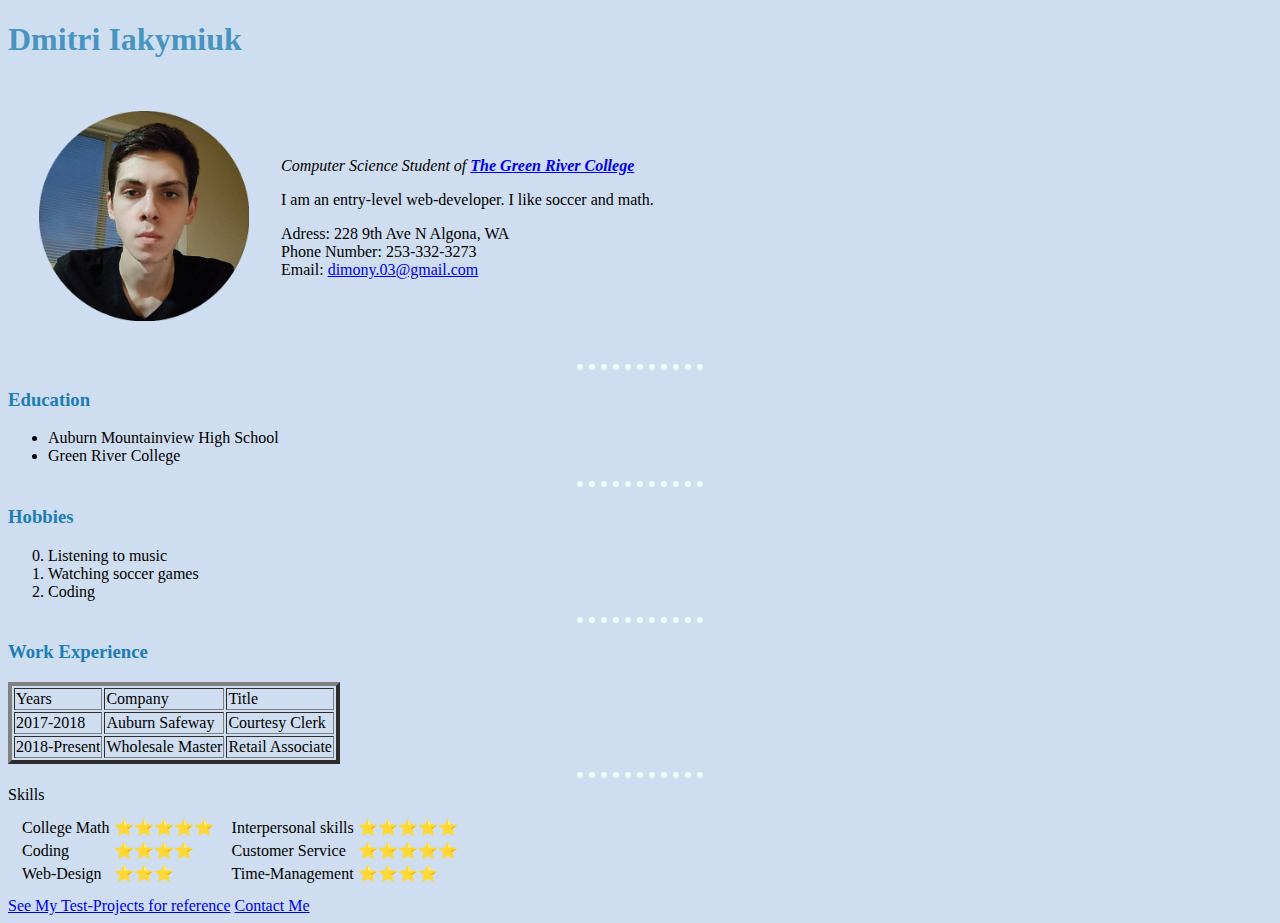
<file: index.html>
<!DOCTYPE html>
<html lang="en" dir="ltr">

<head>
  <meta charset="utf-8">
  <title>Dmitri's Personal Website</title>
  <link rel="stylesheet" href="css/style.css">
  <link rel="shortcut icon" href="Images/favicon.ico">
</head>
<body>

  <h1>Dmitri Iakymiuk</h1>
  <table cellspacing="30">
    <tr>
      <td>
        <img src="Images/MySelfie.gif" width="210" height="210" alt="Dmitri's Profile Picture">
      </td>
      <td>
        <p>
          <em>Computer Science Student of <strong><a href="https://www.greenriver.edu/">The Green River College</a></strong></em>
        </p>
        <p>
          I am an entry-level web-developer. I like soccer and math.
        </p>
        <p>Adress: 228 9th Ave N Algona, WA <br>
        Phone Number: 253-332-3273 <br>
        Email: <a href="#">dimony.03@gmail.com</a>
        </p>
      </td>
    </tr>
  </table>

  <hr>

  <h3 class="head">Education</h3>

  <ul>
    <li>Auburn Mountainview High School </li>
    <li>Green River College</li>
  </ul>
  <hr>
  <h3>Hobbies</h3>

  <ol start=0>
    <li>Listening to music</li>
    <li>Watching soccer games</li>
    <li>Coding</li>
  </ol>
  <hr>
  <h3 class="head">Work Experience</h3>
  <table border="4">
    <thead>
      <tr>
        <td>Years</td>
        <td>Company</td>
        <td>Title</td>
      </tr>
    </thead>
    <tbody>
      <tr>
        <td>2017-2018</td>
        <td>Auburn Safeway</td>
        <td>Courtesy Clerk</td>
      </tr>
      <tr>
        <td>2018-Present</td>
        <td>Wholesale Master</td>
        <td>Retail Associate</td>
      </tr>
    </tbody>
    <tfoot>
    </tfoot>
  </table>

  <hr

  <h3>Skills</h3>
  <table cellspacing=10>
    <tr>
      <td>               <!-- left section -->
          <table>
            <tr><td>College Math</td> <td>⭐⭐⭐⭐⭐</td></tr>
            <tr><td>Coding</td> <td>⭐⭐⭐⭐</td></tr>
            <tr><td>Web-Design</td> <td>⭐⭐⭐</td></tr>
          </table>
      </td>
      <td>               <!-- Right section -->
        <table>
          <tr><td>Interpersonal skills</td> <td>⭐⭐⭐⭐⭐</td></tr>
          <tr><td>Customer Service</td> <td>⭐⭐⭐⭐⭐</td></tr>
          <tr><td>Time-Management</td> <td>⭐⭐⭐⭐</td></tr>
        </table>
      </td>
    </tr>
  </table>

  <a href="#">See My Test-Projects for reference</a> <!----S------------>

  <a href="ContactMe.html">Contact Me</a>

</body>

</html>
</file>
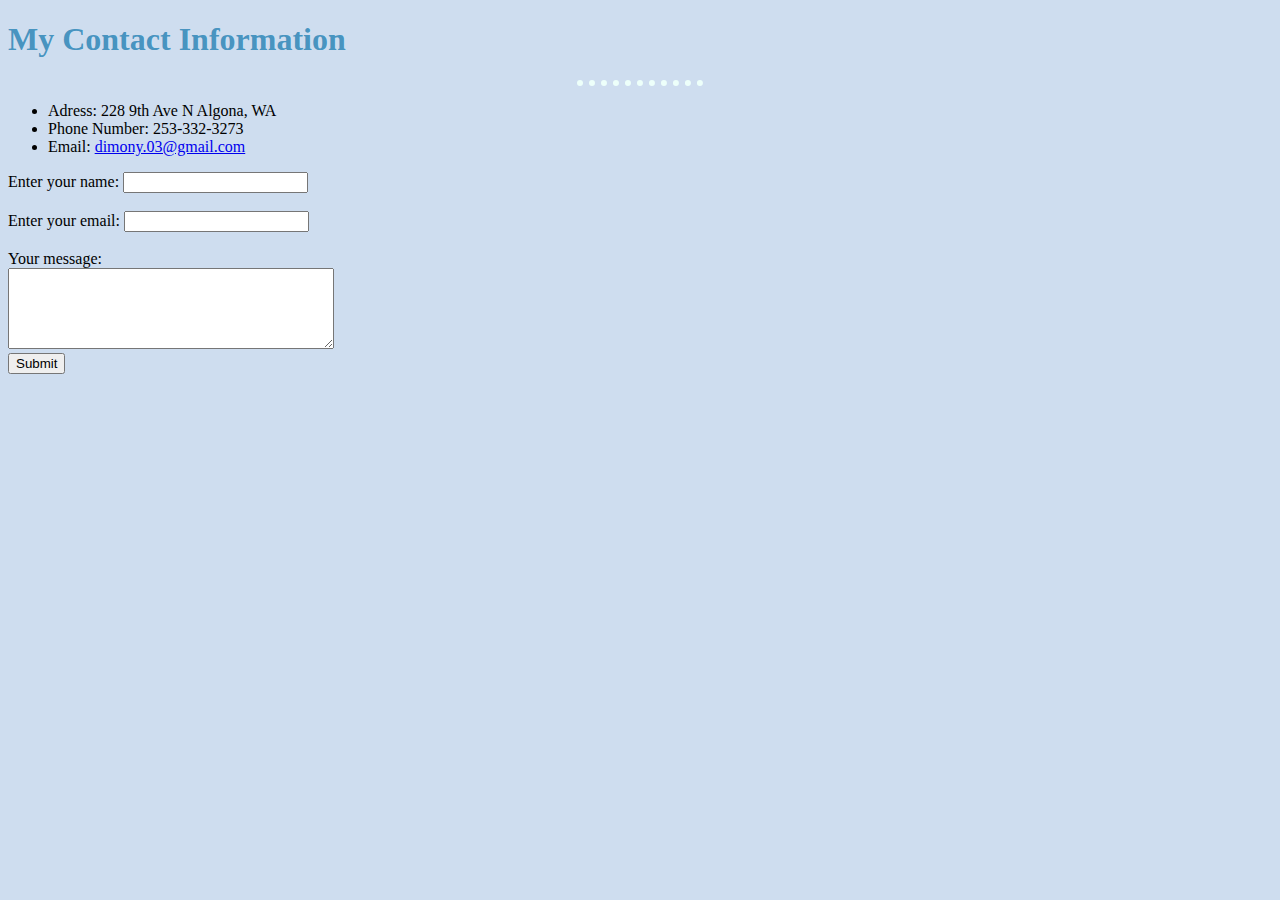
<file: ContactMe.html>
<!DOCTYPE html>
<html lang="en" dir="ltr">

<head>
  <meta charset="utf-8">
  <title>Dmitri's Contacts</title>
  <link rel="stylesheet" href="css/style.css">
  <link rel="shortcut icon" class="Icon">
</head>

<body>
  <h1>My Contact Information</h1>
  <hr>
    <ul>
      <li>Adress: 228 9th Ave N Algona, WA</li>
      <li>Phone Number: 253-332-3273</li>
      <li>Email: <a href="#">dimony.03@gmail.com</a></li>
    </ul>
    <form action="mailto:dimony.03@gmail.com" method="post" enctype="text/plain">
      <label>Enter your name: </label>
      <input type="text" name="client name: " value=""> <br> <br>
      <label>Enter your email: </label>
      <input type="email" name="client email: " value=""> <br> <br>
      <label>Your message: </label> <br>
      <textarea name="client message: " rows="5" cols="38"></textarea> <br>
      <input type="submit" name="">
    </form>

</body>

</html>
</file>
<file: css/style.css>
body{
    background-color: #ceddef;
  }
  hr{
    border-style: none;
    border-top-style: dotted;
    border-color: #edfffa;
    border-width: 6px;
    width: 10%;
  }
  h1{
  color:#4492bffa;
  }
  h3{
  color:#1e7db5;
  }
</file>
